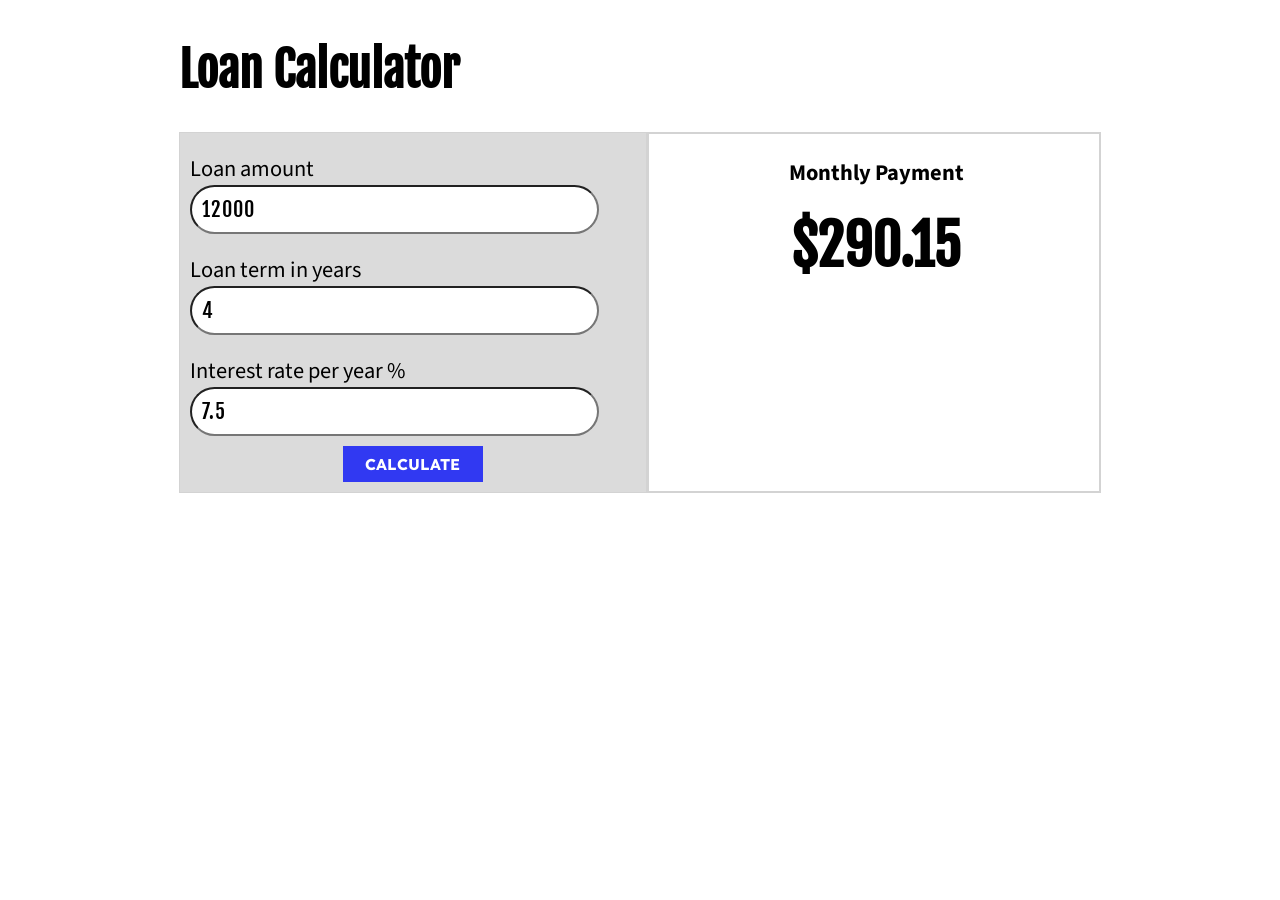
<file: index.html>
<!DOCTYPE html>
<html lang="en" dir="ltr">
  <head>
    <meta charset="utf-8">
    <title>Loan Calculator</title>
    <script type="text/javascript" src="calculator.js"></script>
    <link href="https://fonts.googleapis.com/css2?family=Fjalla+One&family=Readex+Pro:wght@700&family=Source+Sans+3&display=swap" rel="stylesheet">
    <link rel="stylesheet" href="style.css">
  </head>
  <body>
    <header>
      <h1>Loan Calculator</h1>
    </header>
    <section class="calc-container">
      <form id="calc-form">
        <label>
          Loan amount
          <input type="text" id="loan-amount">
        </label>
        <label>
          Loan term in years
          <input type="text" id="loan-years">
        </label>
        <label>
          Interest rate per year %
          <input type="text" id="loan-rate">
        </label>
        <button type="submit" id="calc-submit">CALCULATE</button>
      </form>
      <div>
        <h3>Monthly Payment<h3>
        <span id="monthly-payment"></span>
      </div>
    </section>
  </body>
</html>
</file>
<file: style.css>
* {
  font-family: "Source Sans 3", sans-serif;
}

body {
  margin: 14%;
  margin-top: 40px;
}

@media screen and (max-width: 900px) {
  body {
    margin: 5%;
  }
}

header > h1 {
  font-family: "Fjalla One", sans-serif;
  font-size: 3em;
  color: black;
  font-weight: 700;
}

.calc-container {
  display: flex;
  width: 100%;
  flex-direction: row;
  background-color: rgb(219, 219, 219);
  color: black;
  font-size: 1.4em;
}

@media screen and (max-width: 600px) {
  .calc-container {
    font-size: 0.9em;
  }
  input {
    font-size: 0.9em;
    padding: 1px;
  }
}

.calc-container > form {
  display: flex;
  flex-direction: column;
  border: 1px solid rgb(211, 211, 211);
  flex: 1;
  padding: 10px;
}

.calc-container > form > label {
  padding: 10px;
  padding-left: 0px;
}

button {
  font-family: "Readex Pro", sans-serif;
  font-size: 0.7em;
  font-weight: bold;
  background-color: #3139f2;
  color: white;
  padding: 8px;
  border: none;
  max-width: 300px;
  min-width: 140px;
}

button:hover {
  cursor: pointer;
  background-color: rgb(0, 190, 0);
  transition: background-color 0.2s ease-in-out;
}

input {
  font-family: "Fjalla One", sans-serif;
  -webkit-border-radius: 30px;
  -moz-border-radius: 30px;
  border-radius: 30px;
  padding: 10px 3px;
  padding-left: 10px;
  font-size: 0.9em;
  letter-spacing: 1px;
  width: 90%;
}

.calc-container > div {
  flex: 1;
  border: 2px solid lightgray;
  padding-left: 5px;
  background-color: white;
}

.calc-container h3 {
  font-size: 1em;
  text-align: center;
}

#monthly-payment {
  font-size: 2.5em;
  font-family: "Fjalla One", sans-serif;
}

#calc-submit {
  width: 60px;
  align-self: center;
}
</file>
